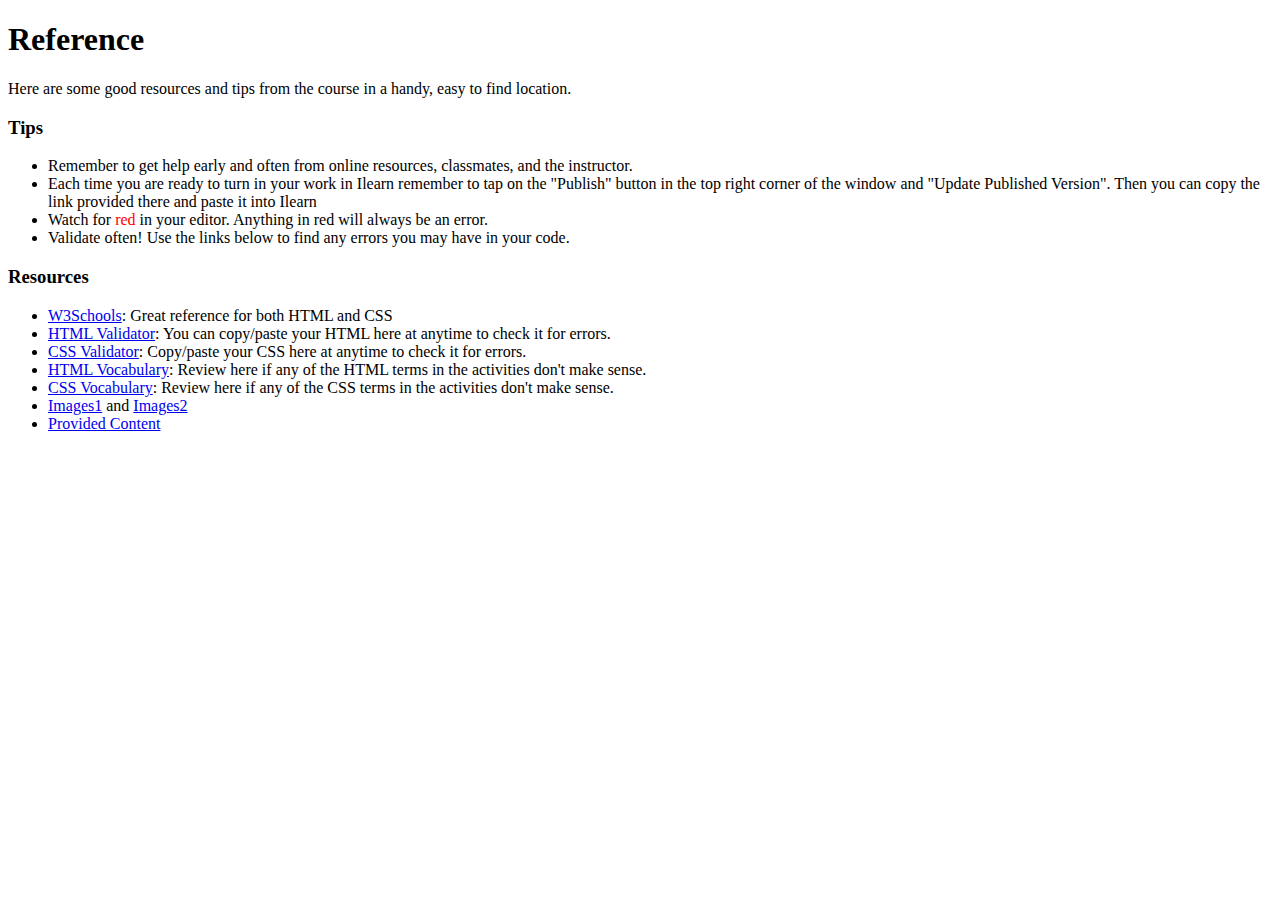
<file: Starter Files/resources.html>
<!DOCTYPE html>
<html>
  <head>
    <title>Thimble Project Tutorial</title>
    <link rel="stylesheet" type="text/css" href="https://thimble.mozilla.org/tutorial/tutorial.css">
  </head>

  <body>
    <main class="tutorial">
      <h1>Reference</h1>
      <p>
        Here are some good resources and tips from the course in a handy, easy to find location.
      </p>
      <h3>Tips</h3>
      <ul>
        <li>Remember to get help early and often from online resources, classmates, and the instructor.</li>
        <li>Each time you are ready to turn in your work in Ilearn remember to tap on the "Publish" button in the top right corner of the window and "Update Published Version". Then you can copy the link provided there and paste it into Ilearn</li>
        <li>Watch for <span style="color: red">red</span> in your editor. Anything in red will always be an error.</li>
        <li>Validate often! Use the links below to find any errors you may have in your code.</li>
      </ul>

      <h3>Resources</h3>
      <ul>
        <li>
          <a href="https://www.w3schools.com" target="_blank">W3Schools</a>: Great reference for both HTML and CSS
        </li>
        <li>
          <a href="https://validator.w3.org/#validate_by_input" target="_blank">HTML Validator</a>: You can copy/paste your HTML here at anytime to check it for errors.
        </li>
        <li>
          <a href="https://jigsaw.w3.org/css-validator/#validate_by_input" target="_blank">CSS Validator</a>: Copy/paste your CSS here at anytime to check it for errors.
        </li>
        <li>
          <a href="https://www.w3schools.com" target="_blank">HTML Vocabulary</a>: Review here if any of the HTML terms in the activities don't make sense.
        </li>
        <li><a href="https://www.w3schools.com" target="_blank">CSS Vocabulary</a>: Review here if any of the CSS terms in the activities don't make sense.</li>
        <li><a href="https://www.w3schools.com" target="_blank">Images1</a> and <a href="https://www.w3schools.com" target="_blank">Images2</a></li>
        <li><a href="https://www.w3schools.com" target="_blank">Provided Content</a></li>

      </ul>
    </main>
  </body>
</html>
</file>
